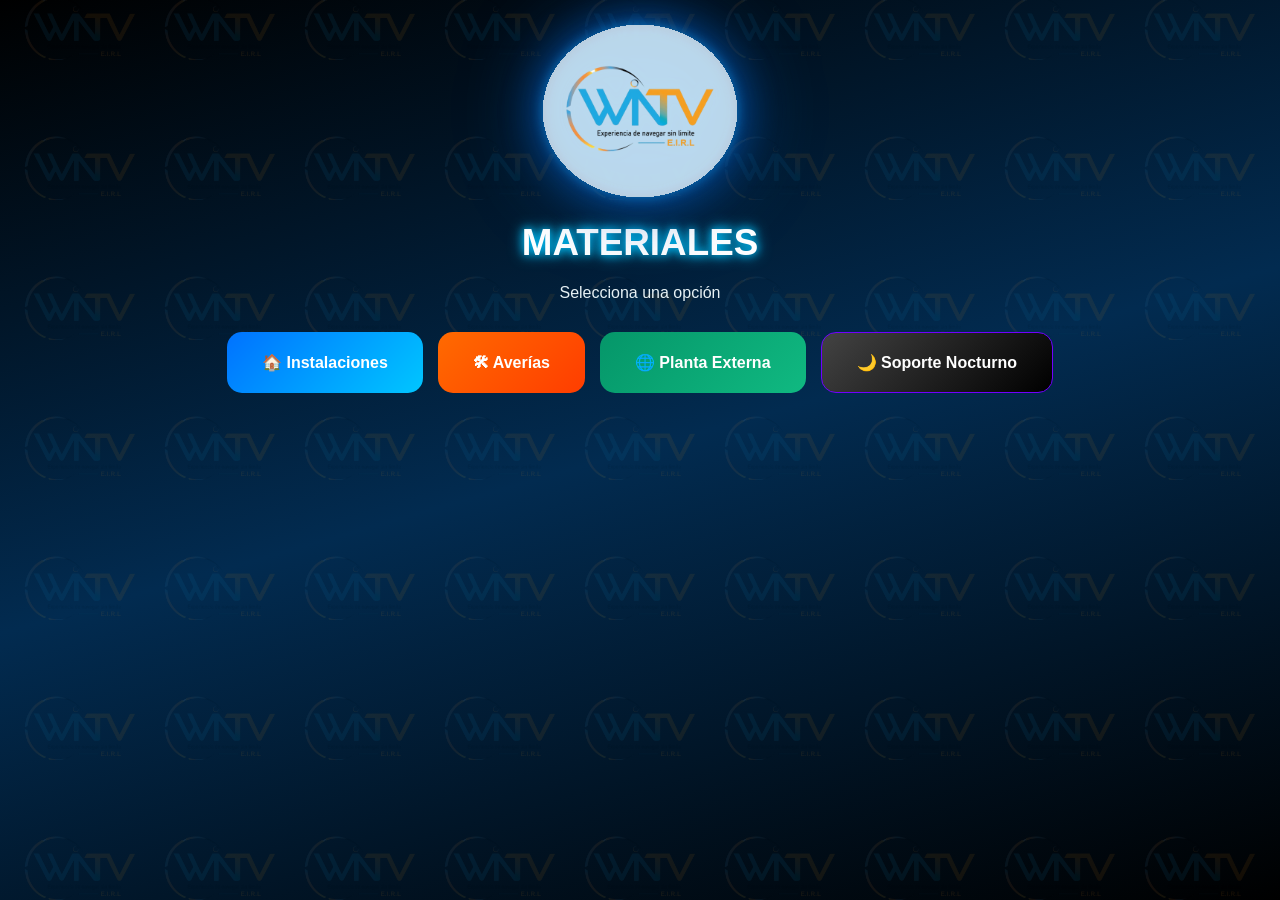
<file: index.html>
<!DOCTYPE html>
<html lang="es">
<head>
    <meta charset="UTF-8">
    <meta name="viewport" content="width=device-width, initial-scale=1.0">
    <title>Materiales</title>

    <!-- CSS -->
    <link rel="stylesheet" href="css/style.css">
</head>

<body>

<div class="container fade-in">

    <!-- HEADER con LOGO inline -->
    <div class="header">
        <h1 class="title-logo">
            <img src="img/logo.png" alt="Logo" class="logo-inline" width="250px">
            Materiales
        </h1>
        <p class="subtitle">Selecciona una opción</p>
    </div>

    <!-- MENÚ -->
    <div class="menu">
        <a href="instalaciones/instalaciones.html" class="card-btn instalaciones">
            🏠 Instalaciones
        </a>

        <a href="averias/averias.html" class="card-btn averias">
            🛠 Averías
        </a>
           
        <a href="planta.html" class="card-btn planta">
            🌐 Planta Externa
        </a>
        
     <a href="soporte_nocturno.html" class="card-btn soporte-nocturno">
    🌙 Soporte Nocturno
</a>
    </div>
</div>

<!-- JS -->
<script src="js/script.js"></script>

</body>
</html>
</file>
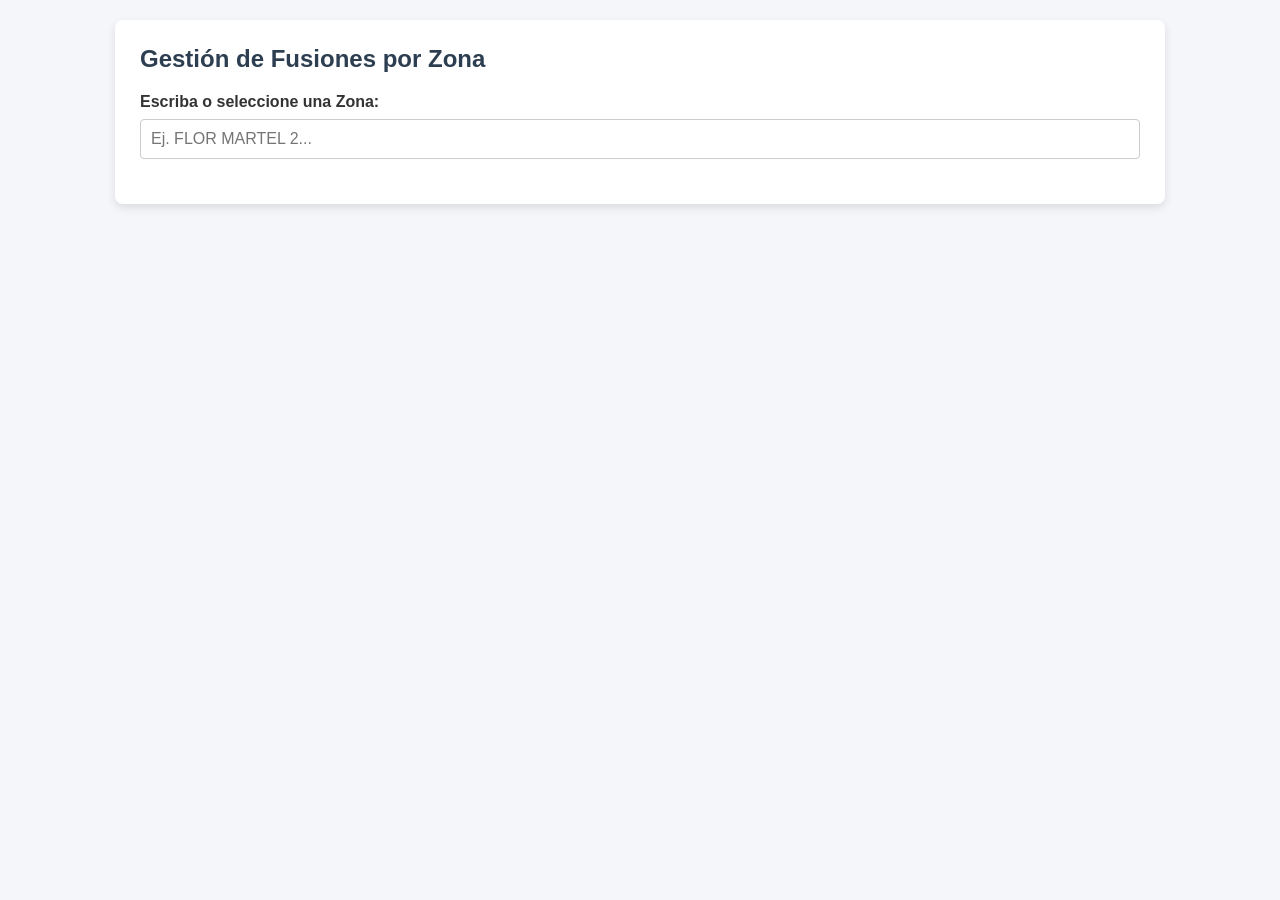
<file: PLANTA INTERNA/index.html>
<!DOCTYPE html>
<html lang="es">
<head>
    <meta charset="UTF-8">
    <meta name="viewport" content="width=device-width, initial-scale=1.0">
    <title>Gestión de Fusiones - Planta Interna</title>
    <style>
        body {
            font-family: Arial, sans-serif;
            background-color: #f4f6f9;
            color: #333;
            margin: 0;
            padding: 20px;
        }
        .container {
            max-width: 1000px;
            margin: 0 auto;
            background: #ffffff;
            padding: 25px;
            border-radius: 8px;
            box-shadow: 0 4px 10px rgba(0,0,0,0.1);
        }
        h2 {
            margin-top: 0;
            color: #2c3e50;
        }
        .form-group {
            margin-bottom: 20px;
        }
        label {
            font-weight: bold;
            display: block;
            margin-bottom: 8px;
        }
        input[type="text"] {
            width: 100%;
            padding: 10px;
            border: 1px solid #ccc;
            border-radius: 4px;
            font-size: 16px;
            box-sizing: border-box;
        }
        table {
            width: 100%;
            border-collapse: collapse;
            margin-top: 15px;
        }
        th, td {
            border: 1px solid #ddd;
            padding: 12px;
            text-align: left;
            font-size: 14px;
        }
        th {
            background-color: #2c3e50;
            color: white;
        }
        tr:nth-child(even) {
            background-color: #f9f9f9;
        }
        .btn-edit {
            background-color: #3498db;
            color: white;
            border: none;
            padding: 6px 12px;
            border-radius: 4px;
            cursor: pointer;
            font-weight: bold;
        }
        .btn-edit:hover {
            background-color: #2980b9;
        }
        .color-badge {
            display: inline-block;
            padding: 4px 8px;
            border-radius: 4px;
            font-weight: bold;
            text-shadow: 0px 0px 2px rgba(0,0,0,0.3);
        }
    </style>
</head>
<body>

<div class="container">
    <h2>Gestión de Fusiones por Zona</h2>
    
    <div class="form-group">
        <label for="inputZona">Escriba o seleccione una Zona:</label>
        <input type="text" id="inputZona" list="listaZonas" placeholder="Ej. FLOR MARTEL 2..." oninput="mostrarDatosZona()">
        <datalist id="listaZonas">
            <option value="FLOR MARTEL 2">
            <option value="MOLINA 1">
            <option value="TREBOL">
            <option value="CORINTHIOS 3">
            <option value="BURGOS">
            <option value="VILLA ESPERANZA 2">
            <option value="JAZMINES 1">
            <option value="SINCHI ROCA">
            <option value="LOS ANGELES">
            <option value="VILLA ESPERANZA 1">
            <option value="CLAVELES">
            <option value="MOLINA 2">
            <option value="R28">
            <option value="PEDREGALITO 3">
            <option value="VALLE 2">
            <option value="CORINTHIOS 2">
            <option value="VALLE 1">
            <option value="PEDREGAL BAJO">
            <option value="PALOMAR 2">
            <option value="FLOR MARTEL 1">
            <option value="PALOMAR 1">
            <option value="CORINTHIOS">
            <option value="BELLA VISTA">
            <option value="PARADITA">
            <option value="PEDREGALITO 2">
            <option value="LOMAS ALTAS 2">
            <option value="LOMAS BAJAS 2">
            <option value="LOMAS BAJAS">
            <option value="PEDREGALITO 1">
            <option value="LOMAS ALTAS">
            <option value="VALLE SAGRADO 3">
            <option value="COLINA 2">
            <option value="VALLE SAGRADO 1">
            <option value="ALAMO 2 (A2)">
            <option value="ALAMO 3 (A3)">
            <option value="JAZMINES 2">
            <option value="ALAMO 5 (A5)">
            <option value="ALAMO 1">
            <option value="COLINA 1">
            <option value="VALLE SAGRADO 2">
            <option value="ALAMO 4 (A4)">
            <option value="VALLE SAGRADO 6">
            <option value="COLINA 3">
            <option value="VALLE SAGRADO 4">
            <option value="VALLE SAGRADO 5">
            <option value="AVICOP">
        </datalist>
    </div>

    <div id="resultadoContainer" style="display: none;">
        <h3 id="tituloZona"></h3>
        <table>
            <thead>
                <tr>
                    <th>Nro. de Caja</th>
                    <th>Hilo de Llegada</th>
                    <th>Hilo con que se fusiona (Color)</th>
                    <th>Estado de la Fibra</th>
                    <th>Código</th>
                    <th>Acción</th>
                </tr>
            </thead>
            <tbody id="tablaCuerpo">
                <!-- Se llena dinámicamente -->
            </tbody>
        </table>
    </div>
</div>

<script>
    // Los 12 colores estándar de fibra óptica
    const coloresFibra = [
        { nombre: "Azul", hex: "#0000FF", text: "#FFFFFF" },
        { nombre: "Naranja", hex: "#FF8000", text: "#000000" },
        { nombre: "Verde", hex: "#008000", text: "#FFFFFF" },
        { nombre: "Marrón", hex: "#804000", text: "#FFFFFF" },
        { nombre: "Gris", hex: "#808080", text: "#FFFFFF" },
        { nombre: "Blanco", hex: "#FFFFFF", text: "#000000" },
        { nombre: "Rojo", hex: "#FF0000", text: "#FFFFFF" },
        { nombre: "Negro", hex: "#000000", text: "#FFFFFF" },
        { nombre: "Amarillo", hex: "#FFFF00", text: "#000000" },
        { nombre: "Violeta", hex: "#800080", text: "#FFFFFF" },
        { nombre: "Rosado", hex: "#FFC0CB", text: "#000000" },
        { nombre: "Celeste", hex: "#00FFFF", text: "#000000" }
    ];

    // Obtener lista completa de zonas desde el datalist
    function obtenerZonasValidas() {
        const options = document.querySelectorAll('#listaZonas option');
        const zonas = [];
        options.forEach(opt => zonas.push(opt.value));
        return zonas;
    }

    function mostrarDatosZona() {
        const zonaInput = document.getElementById("inputZona").value.trim().toUpperCase();
        const container = document.getElementById("resultadoContainer");
        const tbody = document.getElementById("tablaCuerpo");
        const tituloZona = document.getElementById("tituloZona");
        
        tbody.innerHTML = "";

        const zonasValidas = obtenerZonasValidas();

        if (!zonasValidas.includes(zonaInput)) {
            container.style.display = "none";
            return;
        }

        container.style.display = "block";
        tituloZona.innerText = "Registros de la Zona: " + zonaInput;

        // Generar 16 cajas ordenadas del 01 al 16 sin repetir
        for (let i = 1; i <= 16; i++) {
            let numeroCajaStr = i < 10 ? "Caja 0" + i : "Caja " + i;
            
            // Asignación de colores de ejemplo (puedes cambiarlo luego con base de datos)
            let colorLlegadaIndex = (i - 1) % 12;
            let colorFusionIndex = (i + 2) % 12;

            const colorLlegadaInfo = coloresFibra[colorLlegadaIndex];
            const colorFusionInfo = coloresFibra[colorFusionIndex];

            const spanLlegada = `<span class="color-badge" style="background-color: ${colorLlegadaInfo.hex}; color: ${colorLlegadaInfo.text};">Hilo ${i} (${colorLlegadaInfo.nombre})</span>`;
            const spanFusion = `<span class="color-badge" style="background-color: ${colorFusionInfo.hex}; color: ${colorFusionInfo.text};">${colorFusionInfo.nombre}</span>`;

            const fila = `
                <tr>
                    <td>${numeroCajaStr}</td>
                    <td>${spanLlegada}</td>
                    <td>${spanFusion}</td>
                    <td>Activo</td>
                    <td>COD-${i < 10 ? '00' + i : '0' + i}</td>
                    <td><button class="btn-edit" onclick="editarRegistro('${zonaInput}', '${numeroCajaStr}')">Editar</button></td>
                </tr>
            `;
            tbody.innerHTML += fila;
        }
    }

    function editarRegistro(zona, caja) {
        alert(`Editar registro de la Zona: ${zona} - ${caja}`);
    }
</script>

</body>
</html>
</file>
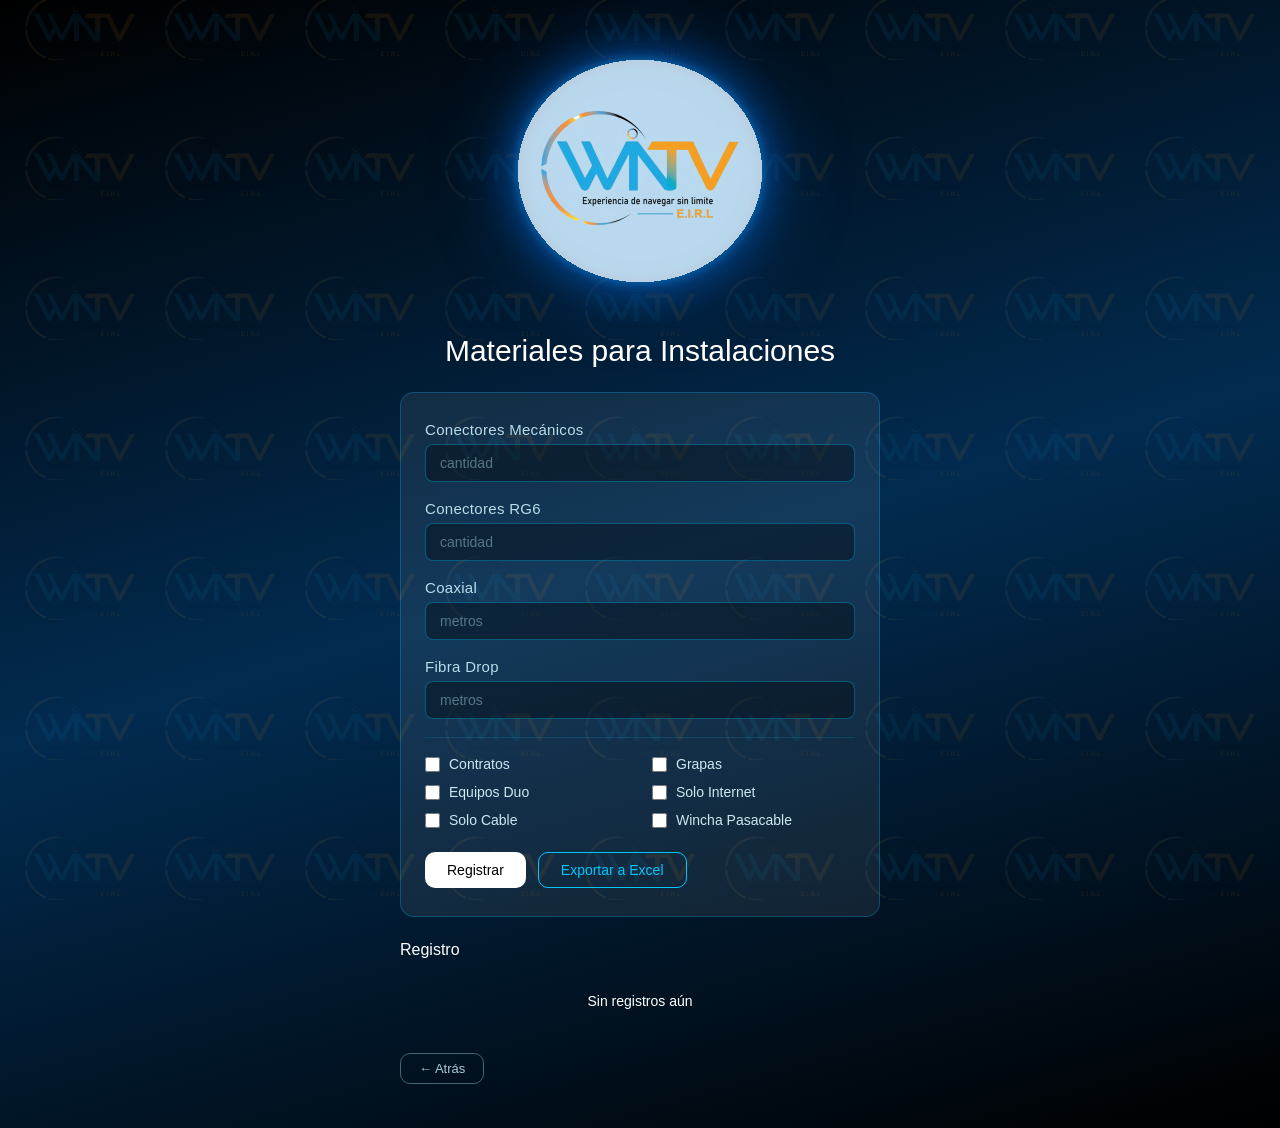
<file: instalaciones/instalaciones.html>
<!DOCTYPE html><html lang="es">
<head>
    <meta charset="UTF-8">
    <meta name="viewport" content="width=device-width, initial-scale=1.0">
    <title>Instalaciones</title>
    <link rel="icon" href="../img/logo.png">
    <link rel="stylesheet" href="estilo.css">
    <script src="jscr.js" defer></script>
</head>
<body>
    <div class="logo-area">
        
        <div class="img">
            <img src="../img/logo.png" alt="logowintv" width="250px">
        </div>

    </div>

    <main class="contenido">

        <div id="encabezado">
            <h1>Materiales para Instalaciones</h1>
        </div>

        <form id="instamat">

            <div class="field-group">
                <label for="mecanico">Conectores Mecánicos</label>
                <input type="number" id="mecanico" placeholder="cantidad" min="0">
            </div>

            <div class="field-group">
                <label for="rg6">Conectores RG6</label>
                <input type="number" id="rg6" placeholder="cantidad" min="0">
            </div>

            <div class="field-group">
                <label for="coaxial">Coaxial</label>
                <input type="number" id="coaxial" placeholder="metros" min="0">
            </div>

            <div class="field-group">
                <label for="drop">Fibra Drop</label>
                <input type="number" id="drop" placeholder="metros" min="0">
            </div>

            <hr class="divider">

            <div class="checks-wrap">
                <label class="check-label"><input type="checkbox" id="contrato"> Contratos</label>
                <label class="check-label"><input type="checkbox" id="grapas"> Grapas</label>
                <label class="check-label"><input type="checkbox" id="duo"> Equipos Duo</label>
                <label class="check-label"><input type="checkbox" id="internet"> Solo Internet</label>
                <label class="check-label"><input type="checkbox" id="cable"> Solo Cable</label>
                <label class="check-label"><input type="checkbox" id="wincha"> Wincha Pasacable</label>
            </div>

            <div class="btn-row">
                <button type="submit">Registrar</button>
                <button type="button" class="btn-secondary" onclick="exportarCSV()">Exportar a Excel</button>
            </div>

        </form>

        <section class="registro-section">
            <h2>Registro</h2>
            <div id="registro"></div>
        </section>

        <div class="back-row">
            <button type="button" class="btn-back" onclick="volver()">← Atrás</button>
        </div>

    </main>

</button>
         </div>
    
</body>
</html>
</file>
<file: css/style.css>
/* RESET Y FONDO GLOBAL */
* { margin: 0; padding: 0; box-sizing: border-box; }

body {
    font-family: 'Segoe UI', sans-serif;
    color: #e6f1f5;
    min-height: 100vh;
    position: relative;
    overflow-x: hidden;
    /* FONDO PLANTA EXTERNA (AZUL PROFUNDO A NEGRO MATE) */
    background: linear-gradient(344deg, #000000, #022b50, #000000);
}

/* Marca de Agua Sutil */
body::after {
    content: "";
    position: fixed;
    top: 0; left: 0; width: 100%; height: 100%;
    z-index: -1;
    background-image: url('../img/logo.png');
    background-repeat: repeat;
    background-position: center;
    background-size: 140px;
    opacity: 0.08; 
    pointer-events: none;
}


.logo-inline {
    display: flex;
    justify-content: center;
    align-items: center;

    background: radial-gradient(ellipse at center, rgba(255, 255, 255, 0.72) 55%, transparent 40%);
    border-radius: 50%;
    padding: 18px 32px;

    filter: drop-shadow(0 0 6px rgba(9, 133, 204, 0.986))
            drop-shadow(0 0 18px rgba(6, 104, 231, 0.5))
            drop-shadow(0 0 35px rgba(6, 88, 182, 0.712));

    transition: transform 0.3s ease, filter 0.3s ease;
}


.logo-inline:hover {
    transform: scale(1.03);
    filter: drop-shadow(0 0 10px rgba(255, 255, 255, 0.705))
            drop-shadow(0 0 24px rgba(243, 207, 4, 0.89))
            drop-shadow(0 0 50px rgba(255, 217, 0, 0.692));
}

.title-logo {
    display: flex;
    flex-direction: column;
    align-items: center;
    margin-bottom: 20px;
}




.logo-principal:hover {
    transform: scale(1.03);
    filter: drop-shadow(0 0 10px rgba(255, 255, 255, 0.705))
            drop-shadow(0 0 24px rgba(243, 207, 4, 0.89))
            drop-shadow(0 0 50px rgba(255, 217, 0, 0.692));
}


.logo-principal {
    display: flex;
    justify-content: center;
    align-items: center;

    background: radial-gradient(ellipse at center, rgba(255, 255, 255, 0.72) 55%, transparent 40%);
    border-radius: 50%;
    padding: 18px 32px;

    filter: drop-shadow(0 0 6px rgba(9, 133, 204, 0.986))
            drop-shadow(0 0 18px rgba(6, 104, 231, 0.5))
            drop-shadow(0 0 35px rgba(6, 88, 182, 0.712));

    transition: transform 0.3s ease, filter 0.3s ease;
}

.header {
    display: flex;
    flex-direction: column;
    align-items: center;
    margin-bottom: 20px;
}




.header { text-align: center; }

/* TÍTULOS CON EFECTO NEÓN */
h1 {
    font-size: 2.3rem;
    text-transform: uppercase;
    color: #fff;
    text-shadow: 0 0 8px #00c6ff, 0 0 15px #00c6ff;
    margin-bottom: 25px;
}

/* MENÚ DE TARJETAS (PÁGINA PRINCIPAL) */
.menu {
    display: flex;
    gap: 15px;
    justify-content: center;
    flex-wrap: wrap;
    margin: 30px 0;
}

.card-btn {
    padding: 20px 35px;
    border-radius: 15px;
    text-decoration: none;
    color: white;
    font-weight: 600;
    transition: 0.3s;
    display: flex;
    align-items: center;
    gap: 10px;
}

.instalaciones { background: linear-gradient(135deg, #0072ff, #00c6ff); }
.averias { background: linear-gradient(135deg, #ff6a00, #ff3d00); }
.planta { background: linear-gradient(135deg, #059669, #10b981); }

.card-btn:hover {
    transform: translateY(-5px);
    box-shadow: 0 5px 20px rgba(0, 198, 255, 0.3);
}

/* FORMULARIO PLANTA EXTERNA */
.form-container {
    background: rgba(255, 255, 255, 0.06);
    padding: 25px;
    border-radius: 20px;
    border: 1px solid rgba(0, 198, 255, 0.3);
    backdrop-filter: blur(10px);
    max-width: 700px;
    margin: 0 auto 30px auto;
}

.form-grid {
    display: grid;
    grid-template-columns: 180px 1fr;
    gap: 15px;
    align-items: center;
    text-align: left;
}

label { color: #00c6ff; font-weight: 600; }

input[type="text"], input[type="number"] {
    width: 100%;
    padding: 10px;
    border-radius: 8px;
    border: 1px solid rgba(255,255,255,0.2);
    background: rgba(0,0,0,0.3);
    color: #fff;
    outline: none;
}

input:focus { border-color: #00c6ff; }

/* CHECKBOXES ALINEADOS A LA IZQUIERDA */
.checkbox-group {
    display: flex;
    justify-content: flex-start;
}

input[type="checkbox"] {
    width: 22px;
    height: 22px;
    cursor: pointer;
    accent-color: #00c6ff;
}

/* BOTÓN GUARDAR NEÓN */
.btn-guardar {
    grid-column: 1 / span 2;
    padding: 15px;
    background: linear-gradient(45deg, #0072ff, #00c6ff);
    border: none;
    border-radius: 12px;
    color: white;
    font-weight: bold;
    cursor: pointer;
    transition: 0.3s;
    font-size: 1rem;
}

.btn-guardar:hover {
    transform: scale(1.02);
    box-shadow: 0 0 15px rgba(0, 198, 255, 0.5);
}

/* BOTONES DE ACCIÓN */
.action-buttons {
    display: flex;
    gap: 15px;
    justify-content: center;
    margin-bottom: 30px;
}

.btn-excel { background: #28a745; color: white; padding: 10px 20px; border-radius: 8px; border: none; cursor: pointer; font-weight: 600; }
.btn-back { background: #4b6cb7; color: white; padding: 10px 20px; border-radius: 8px; border: none; cursor: pointer; font-weight: 600; }

/* --- SECCIÓN DE HISTORIAL CENTRADA --- */
.history-section {
    display: flex;
    flex-direction: column;
    align-items: center; /* Centra el título y el contenedor de registros */
    width: 100%;
    margin-top: 20px;
}

.history-section h2 {
    text-align: center;
    margin-bottom: 20px;
    color: #fff;
    text-shadow: 0 0 10px rgba(0, 198, 255, 0.4);
}

#historial {
    width: 100%;
    display: flex;
    flex-direction: column;
    align-items: center; /* Centra cada card individualmente */
}

.card {
    background: rgba(255, 255, 255, 0.05);
    padding: 15px;
    border-radius: 12px;
    border-left: 5px solid #00c6ff;
    text-align: left; /* El contenido interno sigue a la izquierda */
    margin: 0 auto 15px auto; /* Centra la tarjeta horizontalmente */
    max-width: 700px;
    width: 90%;
    backdrop-filter: blur(5px);
}
.soporte-nocturno { background: linear-gradient(135deg, #434343 0%, #000000 100%); border: 1px solid #7000ff; }
</file>
<file: instalaciones/estilo.css>
* {
    box-sizing: border-box;
    margin: 0;
    padding: 0;
}
 

@keyframes paginaEntrada {
    0%   { opacity: 0; transform: translateY(18px); }
    100% { opacity: 1; transform: translateY(0); }
}
 
@keyframes logoEntrada {
    0%   { opacity: 0; transform: scale(0.88); }
    60%  { opacity: 1; transform: scale(1.03); }
    100% { opacity: 1; transform: scale(1); }
}
 
@keyframes fadeDown {
    0%   { opacity: 0; transform: translateY(-10px); }
    100% { opacity: 1; transform: translateY(0); }
}
 

body {
    font-family: 'Segoe UI', sans-serif;
    background: linear-gradient(135deg, #0d5472, #224855, #001016);
    color: #ffffff;
    min-height: 100vh;
    padding: 28px 16px;
}
 

.logo-area {
    animation: logoEntrada 0.6s ease both;
}
 

#encabezado {
    animation: fadeDown 0.5s ease 0.3s both;
}
 

#instamat {
    animation: paginaEntrada 0.55s ease 0.45s both;
}
 
.registro-section {
    animation: paginaEntrada 0.55s ease 0.55s both;
}
 
.back-row {
    animation: paginaEntrada 0.4s ease 0.6s both;
}
 


* {
    box-sizing: border-box;
    margin: 0;
    padding: 0;
}


body {
    font-family: 'Segoe UI', sans-serif;
    background: linear-gradient(344deg, #000000, #022b50, #000000);
    color: #b90000;
    min-height: 100vh;
    padding: 28px 16px;
}


body::after {
    content: "";
    position: fixed;
    top: 0; left: 0; width: 100%; height: 100%;
    z-index: -1;
    background-image: url('../img/logo.png');
    background-repeat: repeat;
    background-position: center;
    background-size: 140px;
    opacity: 0.08; 
    pointer-events: none;
}





.logo-area {
    display: flex;
    flex-direction: column;
    align-items: center;
    margin-bottom: 20px;
}

.img {
    display: flex;
    justify-content: center;
    align-items: center;

    background: radial-gradient(ellipse at center, rgba(255, 255, 255, 0.72) 55%, transparent 40%);
    border-radius: 50%;
    padding: 18px 32px;

    filter: drop-shadow(0 0 6px rgba(9, 133, 204, 0.986))
            drop-shadow(0 0 18px rgba(6, 104, 231, 0.5))
            drop-shadow(0 0 35px rgba(6, 88, 182, 0.712));

    transition: transform 0.3s ease, filter 0.3s ease;
}

.img:hover {
    transform: scale(1.03);
    filter: drop-shadow(0 0 10px rgba(255, 255, 255, 0.705))
            drop-shadow(0 0 24px rgba(243, 207, 4, 0.89))
            drop-shadow(0 0 50px rgba(255, 217, 0, 0.692));
}

.logo-sub {
    color: #88bbcc;
    font-size: 11px;
    margin-top: 8px;
    letter-spacing: 0.3px;
}


#encabezado {
    text-align: center;
    margin-bottom: 24px;
}

#encabezado h1 {
    font-size: 30px;
    font-weight: 500;
    color: #ffffff;
}


.contenido {
    max-width: 480px;
    margin: 0 auto;
    display: flex;
    flex-direction: column;
    gap: 0;
}


#instamat {
    background: rgba(255, 255, 255, 0.07);
    border: 0.5px solid rgba(0, 198, 255, 0.25);
    border-radius: 14px;
    padding: 28px 24px;
    margin-bottom: 24px;
}


.field-group {
    display: flex;
    flex-direction: column;
    gap: 6px;
    margin-bottom: 18px;
}

.field-group label {
    color: #b8dce8;
    font-size: 15px;
    font-weight: 500;
    letter-spacing: 0.3px;
}

.field-group input[type="number"] {
    width: 100%;
    padding: 10px 14px;
    border-radius: 8px;
    border: 0.5px solid rgba(0, 198, 255, 0.35);
    background: rgba(0, 0, 0, 0.35);
    color: #ffffff;
    font-size: 14px;
    font-family: 'Segoe UI', sans-serif;
    outline: none;
    transition: border-color 0.2s;
}

.field-group input[type="number"]:focus {
    border-color: rgba(0, 198, 255, 0.75);
}

.field-group input[type="number"]::placeholder {
    color: #557788;
}


.divider {
    border: none;
    border-top: 0.5px solid rgba(0, 198, 255, 0.15);
    margin: 4px 0 18px;
}


.checks-wrap {
    display: grid;
    grid-template-columns: 1fr 1fr;
    gap: 12px 24px;
    margin-bottom: 24px;
}

.check-label {
    display: flex;
    align-items: center;
    gap: 9px;
    color: #cce8f0;
    font-size: 14px;
    cursor: pointer;
}

.check-label input[type="checkbox"] {
    accent-color: #00c6ff;
    width: 15px;
    height: 15px;
    cursor: pointer;
}


.btn-row {
    display: flex;
    gap: 12px;
    flex-wrap: wrap;
}

button[type="submit"],
button.btn-primary {
    background: #ffffff;
    color: #000000;
    border: none;
    border-radius: 10px;
    padding: 9px 22px;
    font-size: 14px;
    font-family: 'Segoe UI', sans-serif;
    font-weight: 500;
    cursor: pointer;
    transition: background 0.2s;
}

button[type="submit"]:hover,
button.btn-primary:hover {
    background: #d8f0ff;
}

button.btn-secondary {
    background: transparent;
    color: #00c6ff;
    border: 1px solid #00c6ff;
    border-radius: 10px;
    padding: 9px 22px;
    font-size: 14px;
    font-family: 'Segoe UI', sans-serif;
    cursor: pointer;
    transition: background 0.2s;
}

button.btn-secondary:hover {
    background: rgba(0, 198, 255, 0.1);
}

button.btn-back {
    background: transparent;
    color: #aaccd8;
    border: 0.5px solid #446677;
    border-radius: 10px;
    padding: 7px 18px;
    font-size: 13px;
    font-family: 'Segoe UI', sans-serif;
    cursor: pointer;
    transition: background 0.2s;
}

button.btn-back:hover {
    background: rgba(170, 204, 216, 0.1);
}


.registro-section {
    margin-bottom: 16px;
}

.registro-section h2 {
    color: #ffffff;
    font-size: 16px;
    font-weight: 500;
    margin-bottom: 14px;
}


.registro-item {
    background: rgba(255, 255, 255, 0.07);
    border: 0.5px solid rgba(0, 198, 255, 0.2);
    border-radius: 10px;
    padding: 14px;
    margin-bottom: 12px;
}

.reg-header {
    display: flex;
    justify-content: space-between;
    align-items: center;
    margin-bottom: 10px;
    flex-wrap: wrap;
    gap: 6px;
}

.reg-num {
    color: #00c6ff;
    font-size: 13px;
    font-weight: 500;
}

.reg-fecha {
    color: #88aabc;
    font-size: 12px;
}

.reg-grid {
    display: grid;
    grid-template-columns: 1fr 1fr;
    gap: 5px 14px;
}

.reg-row {
    font-size: 12px;
    color: #cce8f0;
}

.reg-row span {
    color: #7799aa;
}

button.btn-del {
    background: transparent;
    color: #ff7070;
    border: 0.5px solid rgba(255, 68, 68, 0.26);
    border-radius: 6px;
    padding: 4px 10px;
    font-size: 12px;
    font-family: 'Segoe UI', sans-serif;
    cursor: pointer;
    transition: background 0.2s;
}

button.btn-del:hover {
    background: rgba(255, 80, 80, 0.12);
}


.empty-msg {
    color: #ffffff;
    font-size: 14px;
    text-align: center;
    padding: 20px 0;
}


.back-row {
    margin-top: 8px;
    margin-bottom: 16px;
}
</file>
